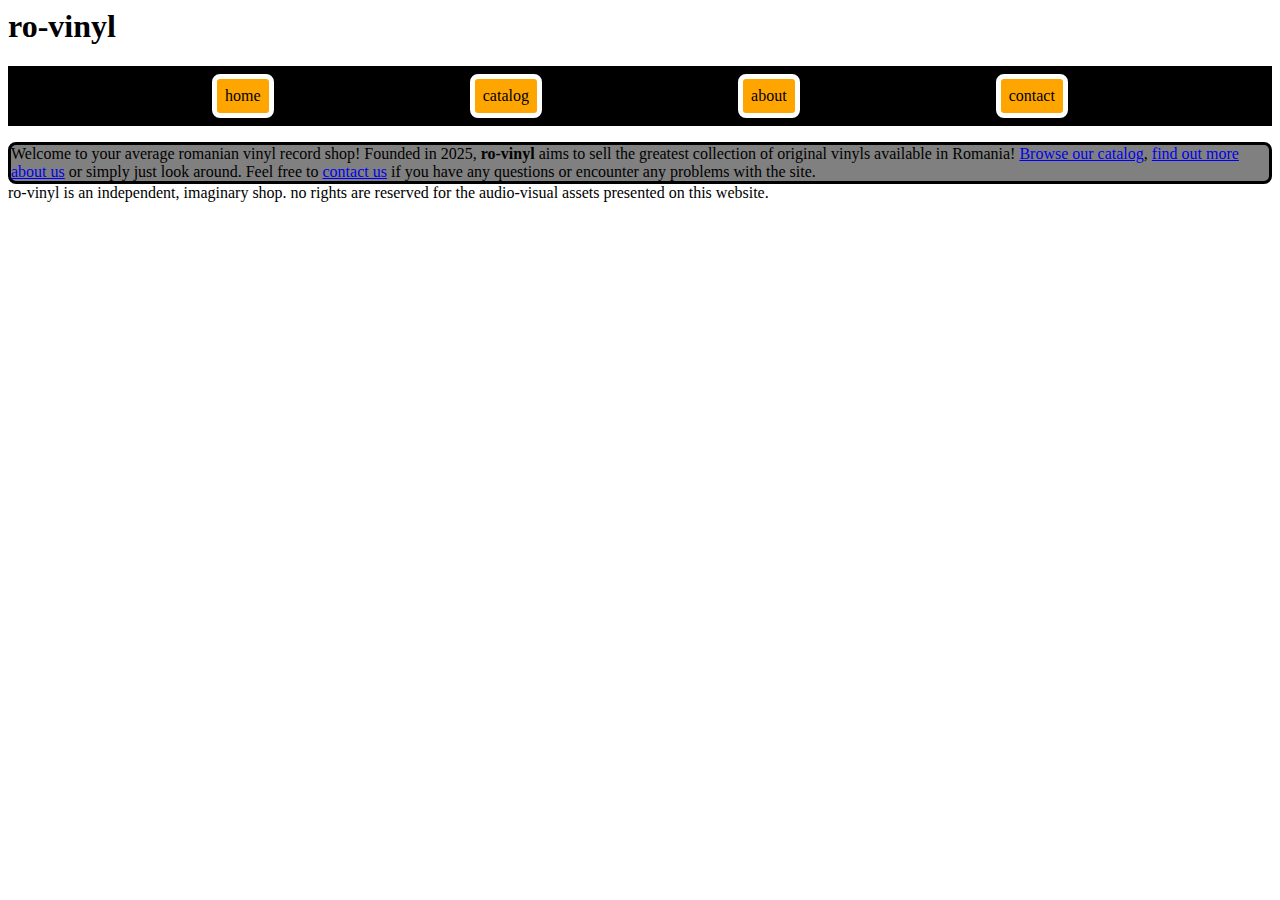
<file: index.html>
<html>
  <head>
    <title>ro-vinyl</title>
    <link rel="stylesheet" href="style.css">
  </head>
  <body>
    <header>
      <h1>ro-vinyl</h1>
    </header>
    <nav>
      <ul>
        <li><a href="index.html">home</a></li>
        <li><a href="catalog.html">catalog</a></li>
        <li><a href="about.html">about</a></li>
        <li><a href="contact.html">contact</a></li>
      </ul>
    </nav>
    <main>
      <section>
        <article>
          Welcome to your average romanian vinyl record shop! Founded in 2025, <strong>ro-vinyl</strong>
          aims to sell the greatest collection of original vinyls available in Romania!
          <a href="catalog.html">Browse our catalog</a>, <a href="about.html">find out more about us</a>
          or simply just look around. Feel free to <a href="contact.html">contact us</a>
          if you have any questions or encounter any problems with the site.
        </article>
      </section>
    </main>
    <footer>
      ro-vinyl is an independent, imaginary shop. no rights are reserved for the audio-visual
      assets presented on this website.
    </footer>
  </body>
</html>
</file>
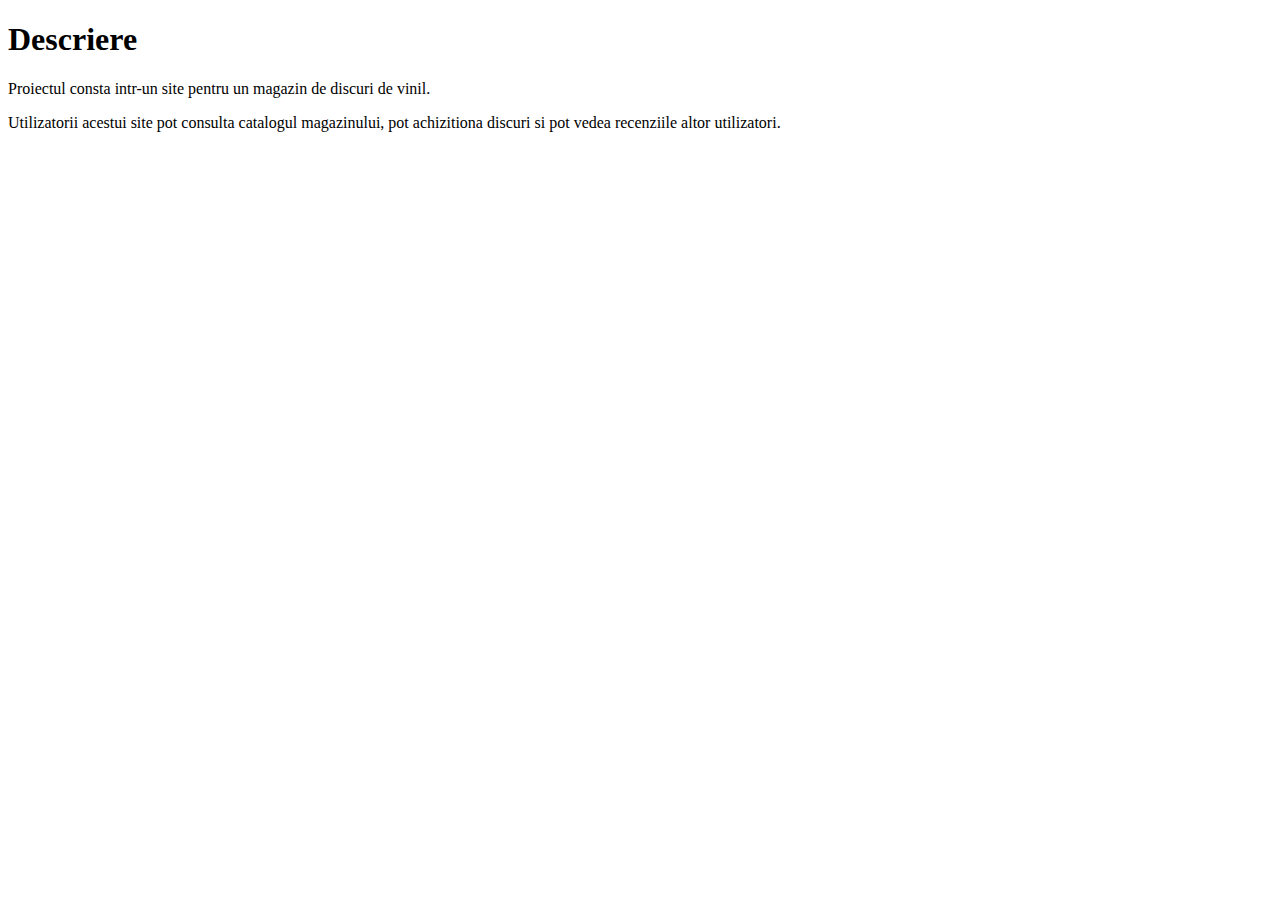
<file: proiect_magazin/cdrom/templates/cdrom/descriere.html>
<!DOCTYPE html>
<html>
    <head>
        <title>Descriere proiect</title>
    </head>
    <body>
        <h1>Descriere</h1>
        <p>Proiectul consta intr-un site pentru un magazin de discuri de vinil.</p>
        <p>Utilizatorii acestui site pot consulta catalogul magazinului, pot achizitiona discuri si pot vedea recenziile altor utilizatori.</p>
    </body>
</html>
</file>
<file: style.css>
nav > ul {
    display: flex;
    flex-direction: row;
    list-style-type: none;
    justify-content: space-evenly;
    background-color: black;
    padding:0.5em
}

nav > ul > li {
    background-color: orange;
    padding: 0.5em;
    border-color: white;
    border-style: solid;
    border-radius: 0.5em;
    border-width: 5px;
}

nav > ul > li > a {
    text-decoration: none;
    color: inherit;
}

/*
body {
    display: flex;
    flex-direction: column;
    justify-content: space-evenly;
}
*/

body > main {
    background-color: gray;
    border: 0.2em solid black;
    border-radius: 0.5em;
}
</file>
